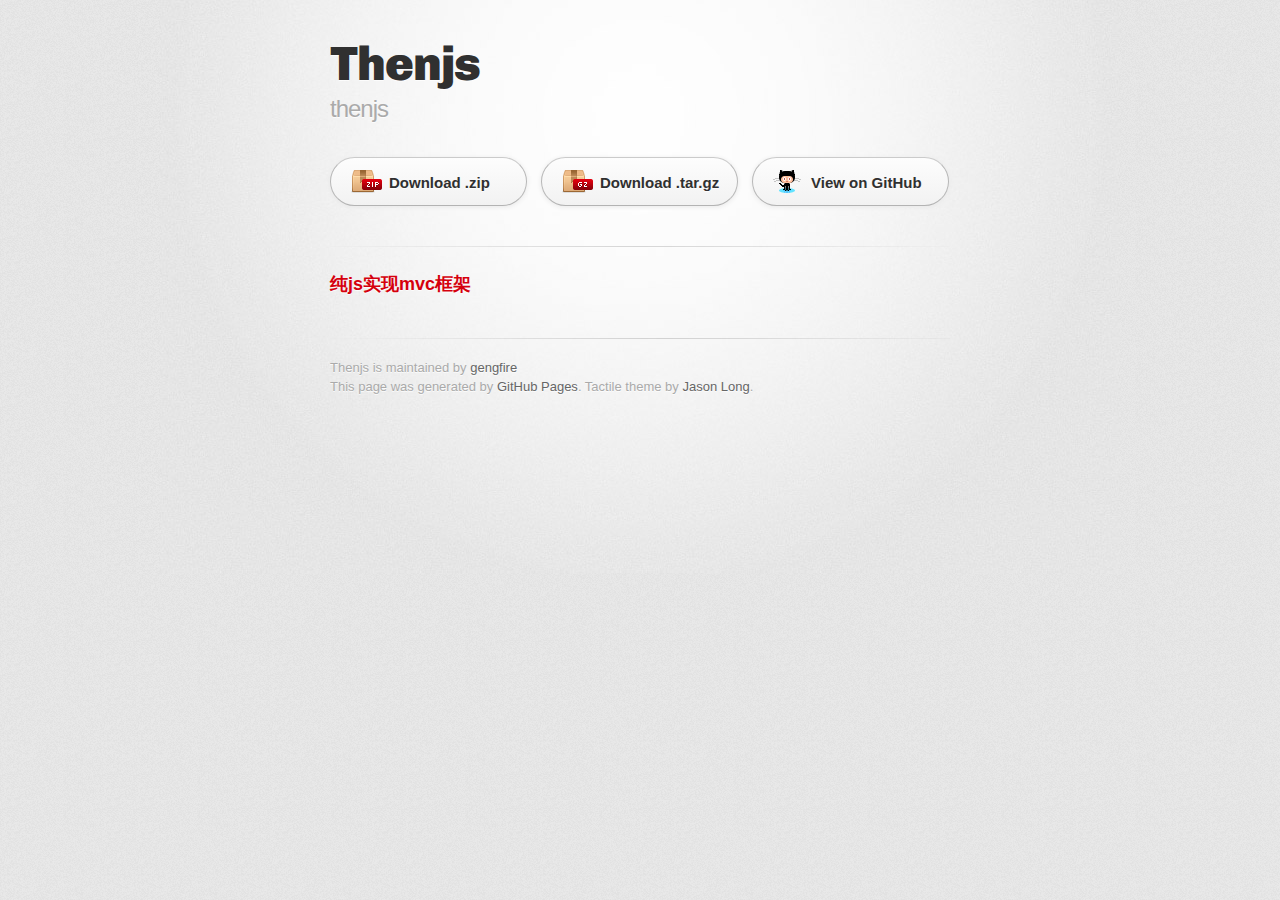
<file: index.html>
<!DOCTYPE html>
<html>
  <head>
    <meta charset='utf-8'>
    <meta http-equiv="X-UA-Compatible" content="chrome=1">
    <link href='https://fonts.googleapis.com/css?family=Chivo:900' rel='stylesheet' type='text/css'>
    <link rel="stylesheet" type="text/css" href="stylesheets/stylesheet.css" media="screen">
    <link rel="stylesheet" type="text/css" href="stylesheets/github-dark.css" media="screen">
    <link rel="stylesheet" type="text/css" href="stylesheets/print.css" media="print">
    <!--[if lt IE 9]>
    <script src="//html5shiv.googlecode.com/svn/trunk/html5.js"></script>
    <![endif]-->
    <title>Thenjs by gengfire</title>
  </head>

  <body>
    <div id="container">
      <div class="inner">

        <header>
          <h1>Thenjs</h1>
          <h2>thenjs</h2>
        </header>

        <section id="downloads" class="clearfix">
          <a href="https://github.com/gengfire/thenjs/zipball/master" id="download-zip" class="button"><span>Download .zip</span></a>
          <a href="https://github.com/gengfire/thenjs/tarball/master" id="download-tar-gz" class="button"><span>Download .tar.gz</span></a>
          <a href="https://github.com/gengfire/thenjs" id="view-on-github" class="button"><span>View on GitHub</span></a>
        </section>

        <hr>

        <section id="main_content">
          <h3>
<a id="纯js实现mvc框架" class="anchor" href="#%E7%BA%AFjs%E5%AE%9E%E7%8E%B0mvc%E6%A1%86%E6%9E%B6" aria-hidden="true"><span aria-hidden="true" class="octicon octicon-link"></span></a>纯js实现mvc框架</h3>
        </section>

        <footer>
          Thenjs is maintained by <a href="https://github.com/gengfire">gengfire</a><br>
          This page was generated by <a href="https://pages.github.com">GitHub Pages</a>. Tactile theme by <a href="https://twitter.com/jasonlong">Jason Long</a>.
        </footer>

        
      </div>
    </div>
  </body>
</html>
</file>
<file: stylesheets/github-dark.css>
/*
The MIT License (MIT)

Copyright (c) 2015 GitHub, Inc.

Permission is hereby granted, free of charge, to any person obtaining a copy
of this software and associated documentation files (the "Software"), to deal
in the Software without restriction, including without limitation the rights
to use, copy, modify, merge, publish, distribute, sublicense, and/or sell
copies of the Software, and to permit persons to whom the Software is
furnished to do so, subject to the following conditions:

The above copyright notice and this permission notice shall be included in all
copies or substantial portions of the Software.

THE SOFTWARE IS PROVIDED "AS IS", WITHOUT WARRANTY OF ANY KIND, EXPRESS OR
IMPLIED, INCLUDING BUT NOT LIMITED TO THE WARRANTIES OF MERCHANTABILITY,
FITNESS FOR A PARTICULAR PURPOSE AND NONINFRINGEMENT. IN NO EVENT SHALL THE
AUTHORS OR COPYRIGHT HOLDERS BE LIABLE FOR ANY CLAIM, DAMAGES OR OTHER
LIABILITY, WHETHER IN AN ACTION OF CONTRACT, TORT OR OTHERWISE, ARISING FROM,
OUT OF OR IN CONNECTION WITH THE SOFTWARE OR THE USE OR OTHER DEALINGS IN THE
SOFTWARE.

*/

.pl-c /* comment */ {
  color: #969896;
}

.pl-c1      /* constant, markup.raw, meta.diff.header, meta.module-reference, meta.property-name, support, support.constant, support.variable, variable.other.constant */,
.pl-s .pl-v /* string variable */ {
  color: #0099cd;
}

.pl-e  /* entity */,
.pl-en /* entity.name */ {
  color: #9774cb;
}

.pl-s .pl-s1 /* string source */,
.pl-smi      /* storage.modifier.import, storage.modifier.package, storage.type.java, variable.other, variable.parameter.function */ {
  color: #ddd;
}

.pl-ent /* entity.name.tag */ {
  color: #7bcc72;
}

.pl-k /* keyword, storage, storage.type */ {
  color: #cc2372;
}

.pl-pds              /* punctuation.definition.string, string.regexp.character-class */,
.pl-s                /* string */,
.pl-s .pl-pse .pl-s1 /* string punctuation.section.embedded source */,
.pl-sr               /* string.regexp */,
.pl-sr .pl-cce       /* string.regexp constant.character.escape */,
.pl-sr .pl-sra       /* string.regexp string.regexp.arbitrary-repitition */,
.pl-sr .pl-sre       /* string.regexp source.ruby.embedded */ {
  color: #3c66e2;
}

.pl-v /* variable */ {
  color: #fb8764;
}

.pl-id /* invalid.deprecated */ {
  color: #e63525;
}

.pl-ii /* invalid.illegal */ {
  background-color: #e63525;
  color: #f8f8f8;
}

.pl-sr .pl-cce /* string.regexp constant.character.escape */ {
  color: #7bcc72;
  font-weight: bold;
}

.pl-ml /* markup.list */ {
  color: #c26b2b;
}

.pl-mh        /* markup.heading */,
.pl-mh .pl-en /* markup.heading entity.name */,
.pl-ms        /* meta.separator */ {
  color: #264ec5;
  font-weight: bold;
}

.pl-mq /* markup.quote */ {
  color: #00acac;
}

.pl-mi /* markup.italic */ {
  color: #ddd;
  font-style: italic;
}

.pl-mb /* markup.bold */ {
  color: #ddd;
  font-weight: bold;
}

.pl-md /* markup.deleted, meta.diff.header.from-file */ {
  background-color: #ffecec;
  color: #bd2c00;
}

.pl-mi1 /* markup.inserted, meta.diff.header.to-file */ {
  background-color: #eaffea;
  color: #55a532;
}

.pl-mdr /* meta.diff.range */ {
  color: #9774cb;
  font-weight: bold;
}

.pl-mo /* meta.output */ {
  color: #264ec5;
}
</file>
<file: stylesheets/print.css>
html, body, div, span, applet, object, iframe,
h1, h2, h3, h4, h5, h6, p, blockquote, pre,
a, abbr, acronym, address, big, cite, code,
del, dfn, em, img, ins, kbd, q, s, samp,
small, strike, strong, sub, sup, tt, var,
b, u, i, center,
dl, dt, dd, ol, ul, li,
fieldset, form, label, legend,
table, caption, tbody, tfoot, thead, tr, th, td,
article, aside, canvas, details, embed,
figure, figcaption, footer, header, hgroup,
menu, nav, output, ruby, section, summary,
time, mark, audio, video {
  padding: 0;
  margin: 0;
  font: inherit;
  font-size: 100%;
  vertical-align: baseline;
  border: 0;
}
/* HTML5 display-role reset for older browsers */
article, aside, details, figcaption, figure,
footer, header, hgroup, menu, nav, section {
  display: block;
}
body {
  line-height: 1;
}
ol, ul {
  list-style: none;
}
blockquote, q {
  quotes: none;
}
blockquote:before, blockquote:after,
q:before, q:after {
  content: '';
  content: none;
}
table {
  border-spacing: 0;
  border-collapse: collapse;
}
body {
  font-family: 'Helvetica Neue', Helvetica, Arial, serif;
  font-size: 13px;
  line-height: 1.5;
  color: #000;
}

a {
  font-weight: bold;
  color: #d5000d;
}

header {
  padding-top: 35px;
  padding-bottom: 10px;
}

header h1 {
  font-size: 48px;
  font-weight: bold;
  line-height: 1.2;
  color: #303030;
  letter-spacing: -1px;
}

header h2 {
  font-size: 24px;
  font-weight: normal;
  line-height: 1.3;
  color: #aaa;
  letter-spacing: -1px;
}
#downloads {
  display: none;
}
#main_content {
  padding-top: 20px;
}

code, pre {
  margin-bottom: 30px;
  font-family: Monaco, "Bitstream Vera Sans Mono", "Lucida Console", Terminal;
  font-size: 12px;
  color: #222;
}

code {
  padding: 0 3px;
}

pre {
  padding: 20px;
  overflow: auto;
  border: solid 1px #ddd;
}
pre code {
  padding: 0;
}

ul, ol, dl {
  margin-bottom: 20px;
}


/* COMMON STYLES */

table {
  width: 100%;
  border: 1px solid #ebebeb;
}

th {
  font-weight: 500;
}

td {
  font-weight: 300;
  text-align: center;
  border: 1px solid #ebebeb;
}

form {
  padding: 20px;
  background: #f2f2f2;

}


/* GENERAL ELEMENT TYPE STYLES */

h1 {
  font-size: 2.8em;
}

h2 {
  margin-bottom: 8px;
  font-size: 22px;
  font-weight: bold;
  color: #303030;
}

h3 {
  margin-bottom: 8px;
  font-size: 18px;
  font-weight: bold;
  color: #d5000d;
}

h4 {
  font-size: 16px;
  font-weight: bold;
  color: #303030;
}

h5 {
  font-size: 1em;
  color: #303030;
}

h6 {
  font-size: .8em;
  color: #303030;
}

p {
  margin-bottom: 20px;
  font-weight: 300;
}

a {
  text-decoration: none;
}

p a {
  font-weight: 400;
}

blockquote {
  padding: 0 0 0 30px;
  margin-bottom: 20px;
  font-size: 1.6em;
  border-left: 10px solid #e9e9e9;
}

ul li {
  list-style-position: inside;
  list-style: disc;
  padding-left: 20px;
}

ol li {
  list-style-position: inside;
  list-style: decimal;
  padding-left: 3px;
}

dl dd {
  font-style: italic;
  font-weight: 100;
}

footer {
  padding-top: 20px;
  padding-bottom: 30px;
  margin-top: 40px;
  font-size: 13px;
  color: #aaa;
}

footer a {
  color: #666;
}

/* MISC */
.clearfix:after {
  display: block;
  height: 0;
  clear: both;
  visibility: hidden;
  content: '.';
}

.clearfix {display: inline-block;}
* html .clearfix {height: 1%;}
.clearfix {display: block;}
</file>
<file: stylesheets/stylesheet.css>
/* http://meyerweb.com/eric/tools/css/reset/
   v2.0 | 20110126
   License: none (public domain)
*/
html, body, div, span, applet, object, iframe,
h1, h2, h3, h4, h5, h6, p, blockquote, pre,
a, abbr, acronym, address, big, cite, code,
del, dfn, em, img, ins, kbd, q, s, samp,
small, strike, strong, sub, sup, tt, var,
b, u, i, center,
dl, dt, dd, ol, ul, li,
fieldset, form, label, legend,
table, caption, tbody, tfoot, thead, tr, th, td,
article, aside, canvas, details, embed,
figure, figcaption, footer, header, hgroup,
menu, nav, output, ruby, section, summary,
time, mark, audio, video {
	padding: 0;
	margin: 0;
	font: inherit;
	font-size: 100%;
	vertical-align: baseline;
	border: 0;
}
/* HTML5 display-role reset for older browsers */
article, aside, details, figcaption, figure,
footer, header, hgroup, menu, nav, section {
	display: block;
}
body {
	line-height: 1;
}
ol, ul {
	list-style: none;
}
blockquote, q {
	quotes: none;
}
blockquote:before, blockquote:after,
q:before, q:after {
	content: '';
	content: none;
}
table {
	border-spacing: 0;
	border-collapse: collapse;
}

/* LAYOUT STYLES */
body {
  font-family: 'Helvetica Neue', Helvetica, Arial, serif;
  font-size: 1em;
  line-height: 1.5;
  color: #6d6d6d;
  text-shadow: 0 1px 0 rgba(255, 255, 255, 0.8);
  background: #e7e7e7 url(../images/body-bg.png) 0 0 repeat;
}

a {
  color: #d5000d;
}
a:hover {
  color: #c5000c;
}

header {
  padding-top: 35px;
  padding-bottom: 25px;
}

header h1 {
  font-family: 'Chivo', 'Helvetica Neue', Helvetica, Arial, serif;
  font-size: 48px; font-weight: 900;
  line-height: 1.2;
  color: #303030;
  letter-spacing: -1px;
}

header h2 {
  font-size: 24px;
  font-weight: normal;
  line-height: 1.3;
  color: #aaa;
  letter-spacing: -1px;
}

#container {
  min-height: 595px;
  background: transparent url(../images/highlight-bg.jpg) 50% 0 no-repeat;
}

.inner {
  width: 620px;
  margin: 0 auto;
}

#container .inner img {
  max-width: 100%;
}

#downloads {
  margin-bottom: 40px;
}

a.button {
  display: block;
  float: left;
  width: 179px;
  padding: 12px 8px 12px 8px;
  margin-right: 14px;
  font-size: 15px;
  font-weight: bold;
  line-height: 25px;
  color: #303030;
  background: #fdfdfd; /* Old browsers */
  background: -moz-linear-gradient(top,  #fdfdfd 0%, #f2f2f2 100%); /* FF3.6+ */
  background: -webkit-gradient(linear, left top, left bottom, color-stop(0%,#fdfdfd), color-stop(100%,#f2f2f2)); /* Chrome,Safari4+ */
  background: -webkit-linear-gradient(top,  #fdfdfd 0%,#f2f2f2 100%); /* Chrome10+,Safari5.1+ */
  background: -o-linear-gradient(top,  #fdfdfd 0%,#f2f2f2 100%); /* Opera 11.10+ */
  background: -ms-linear-gradient(top,  #fdfdfd 0%,#f2f2f2 100%); /* IE10+ */
  background: linear-gradient(top,  #fdfdfd 0%,#f2f2f2 100%); /* W3C */
  filter: progid:DXImageTransform.Microsoft.gradient( startColorstr='#fdfdfd', endColorstr='#f2f2f2',GradientType=0 ); /* IE6-9 */
  border-top: solid 1px #cbcbcb;
  border-right: solid 1px #b7b7b7;
  border-bottom: solid 1px #b3b3b3;
  border-left: solid 1px #b7b7b7;
  border-radius: 30px;
  -webkit-box-shadow: 10px 10px 5px #888;
  -moz-box-shadow: 10px 10px 5px #888;
  box-shadow: 0px 1px 5px #e8e8e8;
  -moz-border-radius: 30px;
  -webkit-border-radius: 30px;
}
a.button:hover {
  background: #fafafa; /* Old browsers */
  background: -moz-linear-gradient(top,  #fdfdfd 0%, #f6f6f6 100%); /* FF3.6+ */
  background: -webkit-gradient(linear, left top, left bottom, color-stop(0%,#fdfdfd), color-stop(100%,#f6f6f6)); /* Chrome,Safari4+ */
  background: -webkit-linear-gradient(top,  #fdfdfd 0%,#f6f6f6 100%); /* Chrome10+,Safari5.1+ */
  background: -o-linear-gradient(top,  #fdfdfd 0%,#f6f6f6 100%); /* Opera 11.10+ */
  background: -ms-linear-gradient(top,  #fdfdfd 0%,#f6f6f6 100%); /* IE10+ */
  background: linear-gradient(top,  #fdfdfd 0%,#f6f6f6, 100%); /* W3C */
  filter: progid:DXImageTransform.Microsoft.gradient( startColorstr='#fdfdfd', endColorstr='#f6f6f6',GradientType=0 ); /* IE6-9 */
  border-top: solid 1px #b7b7b7;
  border-right: solid 1px #b3b3b3;
  border-bottom: solid 1px #b3b3b3;
  border-left: solid 1px #b3b3b3;
}

a.button span {
  display: block;
  height: 23px;
  padding-left: 50px;
}

#download-zip span {
  background: transparent url(../images/zip-icon.png) 12px 50% no-repeat;
}
#download-tar-gz span {
  background: transparent url(../images/tar-gz-icon.png) 12px 50% no-repeat;
}
#view-on-github span {
  background: transparent url(../images/octocat-icon.png) 12px 50% no-repeat;
}
#view-on-github {
  margin-right: 0;
}

code, pre {
  margin-bottom: 30px;
  font-family: Monaco, "Bitstream Vera Sans Mono", "Lucida Console", Terminal;
  font-size: 14px;
  color: #222;
}

code {
  padding: 0 3px;
  background-color: #f2f2f2;
  border: solid 1px #ddd;
}

pre {
  padding: 20px;
  overflow: auto;
  color: #f2f2f2;
  text-shadow: none;
  background: #303030;
}
pre code {
  padding: 0;
  color: #f2f2f2;
  background-color: #303030;
  border: none;
}

ul, ol, dl {
  margin-bottom: 20px;
}


/* COMMON STYLES */

hr {
  height: 1px;
  padding-bottom: 1em;
  margin-top: 1em;
  line-height: 1px;
  background: transparent url('../images/hr.png') 50% 0 no-repeat;
  border: none;
}

strong {
  font-weight: bold;
}

em {
  font-style: italic;
}

table {
  width: 100%;
  border: 1px solid #ebebeb;
}

th {
  font-weight: 500;
}

td {
  font-weight: 300;
  text-align: center;
  border: 1px solid #ebebeb;
}

form {
  padding: 20px;
  background: #f2f2f2;

}


/* GENERAL ELEMENT TYPE STYLES */

h1 {
  font-size: 32px;
}

h2 {
  margin-bottom: 8px;
  font-size: 22px;
  font-weight: bold;
  color: #303030;
}

h3 {
  margin-bottom: 8px;
  font-size: 18px;
  font-weight: bold;
  color: #d5000d;
}

h4 {
  font-size: 16px;
  font-weight: bold;
  color: #303030;
}

h5 {
  font-size: 1em;
  color: #303030;
}

h6 {
  font-size: .8em;
  color: #303030;
}

p {
  margin-bottom: 20px;
  font-weight: 300;
}

a {
  text-decoration: none;
}

p a {
  font-weight: 400;
}

blockquote {
  padding: 0 0 0 30px;
  margin-bottom: 20px;
  font-size: 1.6em;
  border-left: 10px solid #e9e9e9;
}

ul li {
  list-style-position: inside;
  list-style: disc;
  padding-left: 20px;
}

ol li {
  list-style-position: inside;
  list-style: decimal;
  padding-left: 3px;
}

dl dt {
  color: #303030;
}

footer {
  padding-top: 20px;
  padding-bottom: 30px;
  margin-top: 40px;
  font-size: 13px;
  color: #aaa;
  background: transparent url('../images/hr.png') 0 0 no-repeat;
}

footer a {
  color: #666;
}
footer a:hover {
  color: #444;
}

/* MISC */
.clearfix:after {
  display: block;
  height: 0;
  clear: both;
  visibility: hidden;
  content: '.';
}

.clearfix {display: inline-block;}
* html .clearfix {height: 1%;}
.clearfix {display: block;}

/* #Media Queries
================================================== */

/* Smaller than standard 960 (devices and browsers) */
@media only screen and (max-width: 959px) { }

/* Tablet Portrait size to standard 960 (devices and browsers) */
@media only screen and (min-width: 768px) and (max-width: 959px) { }

/* All Mobile Sizes (devices and browser) */
@media only screen and (max-width: 767px) {
  header {
    padding-top: 10px;
    padding-bottom: 10px;
  }
  #downloads {
    margin-bottom: 25px;
  }
  #download-zip, #download-tar-gz {
    display: none;
  }
  .inner {
    width: 94%;
    margin: 0 auto;
  }
}

/* Mobile Landscape Size to Tablet Portrait (devices and browsers) */
@media only screen and (min-width: 480px) and (max-width: 767px) { }

/* Mobile Portrait Size to Mobile Landscape Size (devices and browsers) */
@media only screen and (max-width: 479px) { }
</file>
